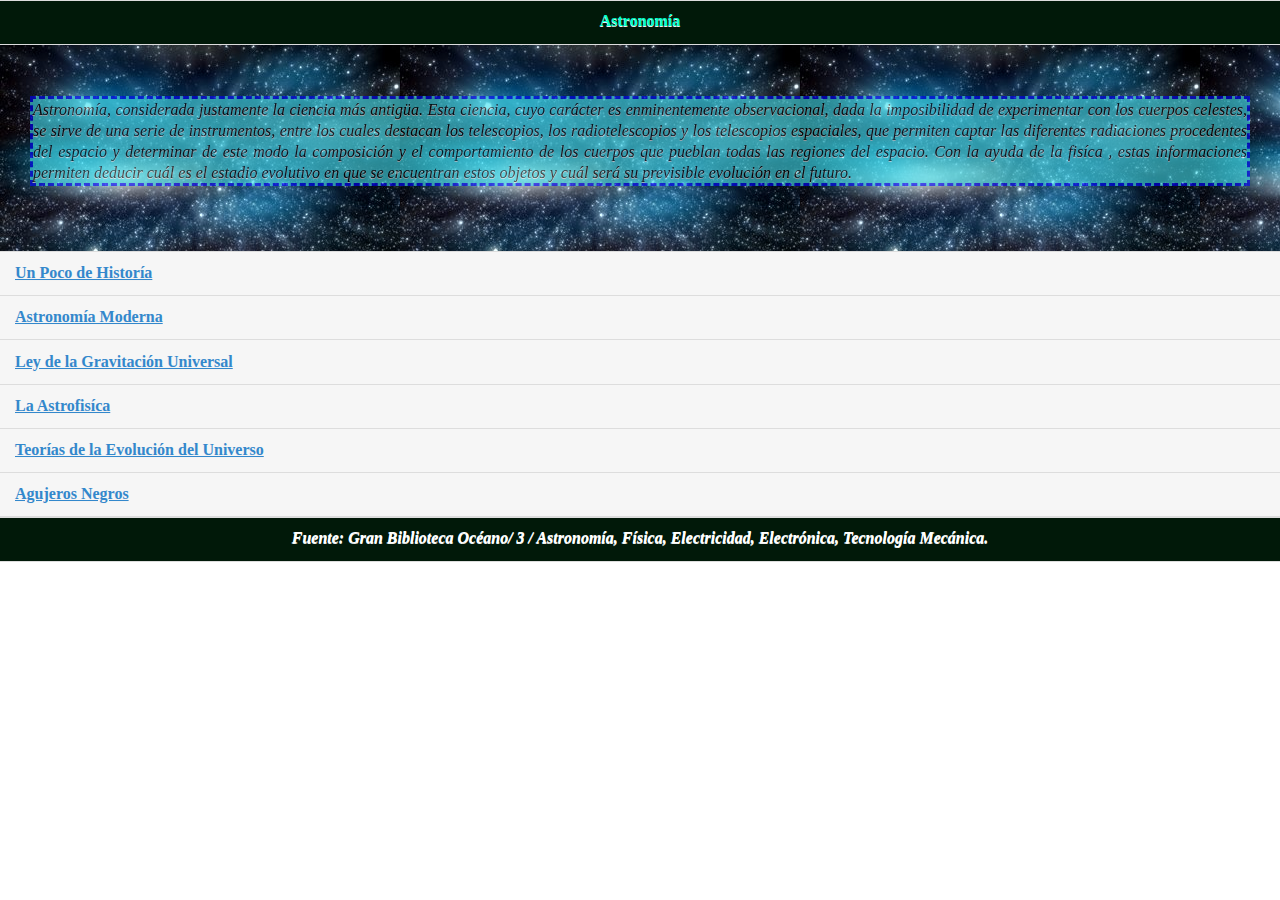
<file: index.html>
<!DOCTYPE html> 
<html>
<head>
<meta charset="utf-8">
<title>ASTRONOMÍA</title>
<link href="jquery-mobile/themes/themes/miestilo2.min.css" rel="stylesheet" type="text/css"/>
<link href="jquery-mobile/jquery.mobile.structure-1.0.min.css" rel="stylesheet" type="text/css"/>
<link href="misestilos.css" rel="stylesheet" type="text/css">
<script src="jquery-mobile/jquery-1.6.4.min.js" type="text/javascript"></script>
<script src="jquery-mobile/jquery.mobile-1.0.min.js" type="text/javascript"></script>
</head> 
<body> 

<div data-role="page" id="page" data-add-back-btn="true" >
	<div data-role="header">
		<h1 class="h1">Astronomía</h1>
	</div>
    <div data-role="content" class="fondo2"> <br>
      <p class="normal2" id="fondo"><span class="normal"><span class="normal3">Astronomía, considerada justamente la ciencia más antigüa. Esta ciencia, cuyo carácter es enminentemente observacional, dada la imposibilidad de experimentar con los cuerpos celestes, se sirve de una serie de instrumentos, entre los cuales destacan los telescopios, los radiotelescopios y los telescopios espaciales, que permiten captar las diferentes radiaciones procedentes del espacio y determinar de este modo la composición y el comportamiento de los cuerpos que pueblan todas las regiones del espacio.
  Con la ayuda de la fisíca , estas informaciones permiten deducir cuál es el estadio evolutivo en que se encuentran estos objetos y cuál será su previsible evolución en el futuro.    </span></span></p>
      <p class="normal2">&nbsp;</p>
  </div>
	<div data-role="content">	
		<ul data-role="listview">
			<li><a href="#page2">Un Poco de Historía</a></li>
            <li><a href="#page3">Astronomía Moderna</a></li>
			<li><a href="#page4">Ley de la Gravitación Universal</a></li>
            <li><a href="#page5">La Astrofisíca</a></li>
            <li><a href="#page6">Teorías de la Evolución del Universo</a></li>
            <li><a href="#page7">Agujeros Negros</a></li>
		</ul>		
	</div>
	<div data-role="footer">
		<h4 class="pie"> Fuente: Gran Biblioteca Océano/ 3 / Astronomía, Física, Electricidad, Electrónica, Tecnología Mecánica.</h4>
	</div>
</div>

<div data-role="page" id="page2" data-add-back-btn="true" >
	<div data-role="header"> 
		<h1 class="h1">Un Poco de Historía</h1>
	</div>
    <div class="fondo1" >
	<div class="normal" data-role="content" id="fondo">
	  <p align="justify" class="normal2"><span class="normal"><span class="normal3"><span class="normal4">La &quot;ciencia de los cielos&quot;, como un día definiera Lucrecio </span></span></span>(98-55 a.C.)<span class="normal"><span class="normal3"><span class="normal4"> la disciplina que en la actualidad conocemos con el nombre de astronomía, ha apasionado al hombre desde los albores de la humanidad, y así lo demuestran restos arqueológicos como los que se conservan en Sonehenge (Reino Unido).Sin embargo esta pasión estuvo largo tiempo mediatizada por la superstinción surgida de lo desconocido y lo grandioso, y por la instrumentalización política de algunos conocimientos rudimentarios, como el que los sacerdotes egipcios tenían respecto a los eclipses.</span></span></span></p>
	  <div align="center"><img src="imagenes/histi.jpg" width="263" height="162" alt="new"></div>
	  <p align="justify"><span class="normal4">La observación directa y la intuición eran los únicos instrumentos que poseían los hombres antiguos para aproximarse al cielo. La orientación y los horarios terrestres surgieron apoyándose precisamente en la obseervación de las posiciones del Sol, la Luna y las estrellas. La carencia de instrumentos que permitieran una aproximación al remoto mundo celeste determinó que la astronomía permaneciera durante siglos como un apéndice de las religiones, o que estuviera durante siglos asociada a la astrología.</span></p>
      <div align="center">
        <p><img src="imagenes/asl.jpg" width="245" height="163" alt="new"></p></div></div>
    </div>
	<div data-role="footer">
	  <h4><span class="pie">Fuente: Gran Biblioteca Océano/ 3 / Astronomía, Física, Electricidad, Electrónica, Tecnología Mecánica.</span></h4>
	</div>
</div>

<div data-role="page" id="page3" data-add-back-btn="true" >
	<div data-role="header">
		<h1 class="h1">Astronomía Moderna</h1>
	</div>
    <div class="fondo1" >
	<div data-role="content" id="fondo">
	  <p><span class="normal4"> Gracias a las investigaciones de Nicolás Copérnico y Galileo, se consideró que la Tierra no era el centro del uuniverso, pero aunque se habían precisado la posición y el movimiento de los planetas en torno al Sol, las estrellas seguían siendo cuerpos lejanos. La determinación de la forma de las órbitas planetarias por Johannes Kepler, sobre la base de miles de datos observacionales recogidos por Tycho Brahe, y la formulación universal por Isaac Newton , entre otros investigadores, dieron lugar a una imagen distinta del universo; pero todavía se necesitaban conocimientos más profundos. El pesimismo impregnó el ámbito de la ciencia.
	  </span>      
	  <div align="center"><img src="imagenes/ft.png" width="324" height="167" alt="new"></div>
	  <p align="center" class="normal4">&nbsp;</p>
	</div>
    </div>
	<div data-role="footer">
		<h4><span class="pie">Fuente: Gran Biblioteca Océano/ 3 / Astronomía, Física, Electricidad, Electrónica, Tecnología Mecánica.</span></h4>
	</div>
</div>

<div data-role="page" id="page4" data-add-back-btn="true" >
	<div data-role="header">
		<h1 class="h1">Ley de la Gravitación Universal</h1>
	</div>
    <div class="fondo1" >
	<div class="normal4" id="fondo" data-role="content">
	  <p align="justify"><span class="normal4"><span class="normal4">Kepler había comprobado que las órbitas planetarias tienen forma elíptica, pero no llegó a explicar por qué motivo los planetas se movían siguiendo este tipo de órbitas alrededor del Sol. La respuesta la proporcionó Isaac Newton</span> </span><span class="normal3">(1642-1727)</span><span class="normal4">, quien completó la formulación de las leyes del movimiento demostrando que las leyes de Kepler eran tan sólo casos particulares de otro conjunto de leyes más generales, conocidas como </span><span class="normal3">Leyes de Newton</span><span class="normal4">, que se enuncian del siguiente modo:</span></p>
      <div align="left">
        <ol>
          <li class="norm">Todo cuerpo permaanece en estado de reposo o de movimiento uniforme en línea recta, hasta que una fuerza le obliga a modificar su estado.</li>
          <li class="norm">El cambio de movimiento es proporcional a la fuerza aplicada y se realiza en la dirección inicial de esta fuerza.</li>
          <li class="norm">A cada acción se opone una reacción igual. O también, las acciones recíprocas entre dos cuerpos son siempre iguales y dirigidas en sentidos contrarios (principio de la acción y la reacción).</li>
        </ol>
      </div>
      <div align="center"><img src="imagenes/l.jpg" width="360" height="179" alt="new"></div>
      <p>&nbsp;</p>
	  <p align="justify" class="normal4"> La más importante 
	    de estas tres leyes es la primera, fundamento del &quot;pricipio de inercia&quot;, según el cual un cuerpo permanece inmóvil o en movimiento si no actúa una fuerza exterior sobre él. De este modo se superaba la idea tolemaica de que con la rotación de la esfera celeste se movían todas las demás esferas internas, de manera que cada esfera transmitía su movimiento a la siguiente.      
      <p align="justify" class="normal4">Newton anunció otra ley que introduce el concepto de una fuerza fundamental o fuerza gravitoria, que explica los movimientos de los cuerpos que pueblan el universo, Dice así:      
	  <p align="justify" class="norm">&quot;Dos cuerpos se atraen de manera directamente proporcional a sus masas y en razón inversa al cuadrado de sus distancias.&quot;
      
	  <p align="justify" class="normal4">Según la célebre anécdota, Newton, al observar la caída de una manzana desde un árbol, intuyó que la fuerza que actuaba sobre la manzana era d ela misma naturaleza que la que existe entre los astros.            
	  <div align="center"><img src="imagenes/grav.jpg" width="335" height="180" alt="new"></div>
	  <p align="center" class="normal4">
	</div>
    </div>
	<div data-role="footer">
		<h4><span class="pie">Fuente: Gran Biblioteca Océano/ 3 / Astronomía, Física, Electricidad, Electrónica, Tecnología Mecánica.</span></h4>
	</div>
</div>

<div data-role="page" id="page5" data-add-back-btn="true" >
	<div data-role="header">
		<h1 class="h1">La Astrofísica</h1>
	</div>
  <div class="fondo1">
	<div class="normal" data-role="content" id="fondo">
	  <p align="justify" class="normal4"><span class="normal4">La unión entre una ciencia</span> experimental, la física, y una ciencia observacional, la astronomía, ha sido una de las simbiosis más fructíferas de la historía de la ciencia moderna. La astronomía se dedica a la observación de los fenómenos y rpocesos que tiene como escenario el firmamento.</p>
	  <p align="justify" class="normal4">Esta observación se centra tanto en los objetos cercanos a la Tierra, es decir, el Sol, los planetas, los cometas, etcétera, como en los cuerpos celestes muy lejanos (galaxías, púlsares, quásares, etc.).</p>
	  <div align="center"><img src="imagenes/astrofisica 2.jpg" width="356" height="189" alt="new"></div>
	  <p align="justify" class="normal4">Por su parte, la física se dedica al estudio en el laboratorio de los fenómenos que afectan a la materia inanimada, tratando de formular leyes sencillas y de validez universal para explicarlos.  </p>
	</div>
  </div>
	<div data-role="footer">
	  <h4><span class="pie">Fuente: Gran Biblioteca Océano/ 3 / Astronomía, Física, Electricidad, Electrónica, Tecnología Mecánica.</span></h4>
	</div>
</div>

<div data-role="page" id="page6" data-add-back-btn="true" >
	<div data-role="header">
		<h1 class="h1">Teorias de la Evolución del Universo</h1>
	</div>
    <div class="fondo1">
	<div class="normal" data-role="content" id="fondo">
	  <h4 class="h4">Universo Estacionario y Universo en Expansión</h4>
	  <p class="normal4">En estas últimas décadas han coexistido básicamente dos teorías: <span class="normal2">La del Universo Estacionario y La del Universo en Expansión.</span></p>
	  <p class="normal4">La primera sostiene que el universo fue y es igual en cualquier parte y en todo tiempo: mientras que las galaxias se alejan y el universo se ensancha, nace nuevo hidrógeno que mantiene constante la densidad media de todo el sistema.</p>
	  <p class="normal4">La segunda, que es la que en la actualidad goza de mayor aceptación entre la mayoría de los científicos, explica la expansión a través del cataclismo inicial provocado por la explosión de un átomo original que contenía concentrada toda la materia y energía del universo actual. Con dicha explosión, más conocida por <span class="normal2">Big-Bang</span> o gran explosión, la materia y la radición energética se propagaron, creando el espacio, es decir, el mismo universo en expansión. </p>
	</div>
    </div>
	<div data-role="footer">
	  <h4><span class="pie">Fuente: Gran Biblioteca Océano/ 3 / Astronomía, Física, Electricidad, Electrónica, Tecnología Mecánica.</span></h4>
	</div>
</div>

<div data-role="page" id="page7" data-add-back-btn="true" >
	<div data-role="header">
		<h1 class="h1">Agujeros Negros</h1>
  </div>
  <div class="fondo1">
	<div class="normal4" id="fondo" data-role="content">
	  <p align="justify" class="normal4">Los llamados <strong>agujeros negros</strong> son cuerpos con un campo gravitatorio muy grande, enorme. No puede escapar ninguna radiación electromagnética ni luminosa, por eso son negros. Están rodeados de una "frontera" esférica que permite que la luz entre pero no salga.</p>
	  <div align="center"><img src="imagenes/agujero.jpg" width="326" height="215" alt="new"></div>
	  <p align="justify" class="normal4">Hay dos tipos de agujeros negros: cuerpos de alta densidad y poca masa concentrada en un espacio muy pequeño, y cuerpos de densidad baja pero masa muy grande, como pasa en los centros de las galaxias.</p>
	  <p class="normal4">Si la masa de una estrella es más de dos veces la del Sol, llega un momento en su ciclo en que ni tan solo los neutrones pueden soportar la gravedad. La estrella se colapsa y se convierte en agujero negro.</p>
	  <h2 class="tit2">Stephen Hawking y los conos luminosos.</h2>
	  <div align="center">
	    <div align="center"><img src="imagenes/prof.jpg" width="306" height="186" alt="new"></div>
	  </div>
	  <p>El científico británico Stephen W. Hawking ha dedicado buena parte de su trabajo al estudio de los agujeros negros. En su libro <strong>Historia del Tiempo</strong> explica cómo, en una estrella que se está colapsando, los conos luminosos que emite empiezan a curvarse en la superficie de la estrella.</p>
	  <p class="normal4">Al hacerse pequeña, el campo gravitatorio crece y los conos de luz se inclinan cada vez más, hasta que ya no pueden escapar. La luz se apaga y se vuelve negro.</p>
	  <p class="normal4">Si un componente de una estrella binaria se convierte en agujero negro, toma material de su compañera. Cuando el remolino se acerca al agujero, se mueve tan deprisa que emite rayos X. Así, aunque no se puede ver, se puede detectar por sus efectos sobre la materia cercana.</p>
	  <p class="normal4">Los agujeros negros no son eternos. Aunque no se escape ninguna radiación, parece que pueden hacerlo algunas partículas atómicas y subatómicas.</p>
	  <p class="normal4">Alguien que observase la formación de un agujero negro desde el exterior, vería una estrella cada vez más pequeña y roja hasta que, finalmente, desaparecería. Su influencia gravitatoria, sin embargo, seguiría intacta.</p>
	  <p class="normal4">Como ocurrió en el Big Bang, también en los agujeros negros se da una singularidad, es decir, las leyes físicas y la capacidad de predicción fallan. En consecuencia, ningún observador externo, si lo hubiese, podría ver qué ocurre dentro.</p>
	  <p class="normal4">Las ecuaciones que intentan explicar una singularidad, como la que se da en los agujeros negros, han de tener en cuenta el espacio y el tiempo. Las singularidades se situarán siempre en el pasado del observador (como el Big Bang) o en su futuro (como los colapsos gravitatorios), pero nunca en el presente. Esta curiosa hipótesis se conoce con el nombre de <em>censura cósmica</em>.</p>
	  <p class="normal4">&nbsp; </p>
	</div>
  </div>
	<div data-role="footer">
		<h4><span class="pie">Fuente: Gran Biblioteca Océano/ 3 / Astronomía, Física, Electricidad, Electrónica, Tecnología Mecánica.</span></h4>
	</div>
</div>

</body>
</html>
</file>
<file: misestilos.css>
@charset "utf-8";
.estilos {
	font-family: Verdana, Geneva, sans-serif;
}
 .normal {
	font-family: "Century Gothic", Gulim;
	font-size: 18px;
	color: #FFF;
	font-weight: bold;
}
.h1 {
	font-family: candara;
	font-size: 36px;
	color: #00FFCC;
}

#fondo
	{
	background: #44E1EE;
	width: auto;
	height: auto;
	margin: 15px 15px;
	border: dashed;
	border-color: #00F;
	opacity: 0.6;
	height: auto;
	}
div.fondo1
{
	width: auto;
	height: auto;
	background:url(imagenes/bvc.jpg);
	border: 2px solid black;
}
.fondo2 {
	background-image:url(imagenes/vsa.jpg);
	width:auto;
	height:auto;
}
.normal2 {
	font-family: "Century Gothic", Gulim;
	font-size: 16px;
	color: #2626EA;
	font-style: italic;
	text-align: justify;
	vertical-align: middle;
	line-height: normal;
	font-weight: lighter;
}
.pie {
	font-style: italic;
	color: #FFF;
}
.normal3 {
	color: #000;
	font-weight: normal;
	font-family: candara;
	text-align: justify;
	font-size: 16px;
}
.normal4 {
	font-family: "Century Gothic", Gulim;
	font-size: 16px;
	color: #FFFFFF;
	font-weight: normal;
	text-align: justify;
}
.norm {
	font-family: candara;
	color: #00F;
	font-style: italic;
}
.h4 {
	font-family: candara;
	font-weight: bold;
	color: #000;
	text-align: center;
	font-size: 24px;
}
.tit2 {
	color: #000;
}
</file>
<file: jquery-mobile/themes/themes/miestilo2.min.css>
/*!
* jQuery Mobile 1.4.5
* Git HEAD hash: 68e55e78b292634d3991c795f06f5e37a512decc <> Date: Fri Oct 31 2014 17:33:30 UTC
* http://jquerymobile.com
*
* Copyright 2010, 2014 jQuery Foundation, Inc. and othercontributors
* Released under the MIT license.
* http://jquery.org/license
*
*/


/* Globals */
/* Font
-----------------------------------------------------------------------------------------------------------*/
html {
	font-size: 100%;
}
body,
input,
select,
textarea,
button,
.ui-btn {
	font-size: 1em;
	line-height: 1.3;
	  font-family: candara /*{global-font-family}*/;
}
legend,
.ui-input-text input,
.ui-input-search input {
	color: inherit;
	text-shadow: inherit;
}
/* Form labels (overrides font-weight bold in bars, and mini font-size) */
.ui-mobile label,
div.ui-controlgroup-label {
	font-weight: normal;
	font-size: 16px;
}
/* Separators
-----------------------------------------------------------------------------------------------------------*/
/* Field contain separator (< 28em) */
.ui-field-contain {
	border-bottom-color: #828282;
	border-bottom-color: rgba(0,0,0,.15);
	border-bottom-width: 1px;
	border-bottom-style: solid;
}
/* Table opt-in classes: strokes between each row, and alternating row stripes */
/* Classes table-stroke and table-stripe are deprecated in 1.4. */
.table-stroke thead th,
.table-stripe thead th,
.table-stripe tbody tr:last-child {
	border-bottom: 1px solid #d6d6d6; /* non-RGBA fallback */
	border-bottom: 1px solid rgba(0,0,0,.1);
}
.table-stroke tbody th,
.table-stroke tbody td {
	border-bottom: 1px solid #e6e6e6; /* non-RGBA fallback  */
	border-bottom: 1px solid rgba(0,0,0,.05);
}
.table-stripe.table-stroke tbody tr:last-child th,
.table-stripe.table-stroke tbody tr:last-child td {
	border-bottom: 0;
}
.table-stripe tbody tr:nth-child(odd) td,
.table-stripe tbody tr:nth-child(odd) th {
	background-color: #eeeeee; /* non-RGBA fallback  */
	background-color: rgba(0,0,0,.04);
}
/* Buttons
-----------------------------------------------------------------------------------------------------------*/
.ui-btn,
label.ui-btn {
	font-weight: bold;
	border-width: 1px;
	border-style: solid;
}
.ui-btn {
	text-decoration: none !important;
}
.ui-btn-active {
	cursor: pointer;
}
/* Corner rounding
-----------------------------------------------------------------------------------------------------------*/
/* Class ui-btn-corner-all deprecated in 1.4 */
.ui-corner-all {
	-webkit-border-radius: .6em /*{global-radii-blocks}*/;
	border-radius: .6em /*{global-radii-blocks}*/;
}
/* Buttons */
.ui-btn-corner-all,
.ui-btn.ui-corner-all,
/* Slider track */
.ui-slider-track.ui-corner-all,
/* Flipswitch */
.ui-flipswitch.ui-corner-all,
/* Count bubble */
.ui-li-count {
	-webkit-border-radius: .3125em /*{global-radii-buttons}*/;
	border-radius: .3125em /*{global-radii-buttons}*/;
}
/* Icon-only buttons */
.ui-btn-icon-notext.ui-btn-corner-all,
.ui-btn-icon-notext.ui-corner-all {
	-webkit-border-radius: 1em;
	border-radius: 1em;
}
/* Radius clip workaround for cleaning up corner trapping */
.ui-btn-corner-all,
.ui-corner-all {
	-webkit-background-clip: padding;
	background-clip: padding-box;
}
/* Popup arrow */
.ui-popup.ui-corner-all > .ui-popup-arrow-guide {
	left: .6em /*{global-radii-blocks}*/;
	right: .6em /*{global-radii-blocks}*/;
	top: .6em /*{global-radii-blocks}*/;
	bottom: .6em /*{global-radii-blocks}*/;
}
/* Shadow
-----------------------------------------------------------------------------------------------------------*/
.ui-shadow {
	-webkit-box-shadow: 0 1px 3px /*{global-box-shadow-size}*/ rgba(0,0,0,.2) /*{global-box-shadow-color}*/;
	-moz-box-shadow: 0 1px 3px /*{global-box-shadow-size}*/ rgba(0,0,0,.2) /*{global-box-shadow-color}*/;
	box-shadow: 0 1px 3px /*{global-box-shadow-size}*/ rgba(0,0,0,.2) /*{global-box-shadow-color}*/;
}
.ui-shadow-inset {
	-webkit-box-shadow: inset 0 1px 3px /*{global-box-shadow-size}*/ rgba(0,0,0,.2) /*{global-box-shadow-color}*/;
	-moz-box-shadow: inset 0 1px 3px /*{global-box-shadow-size}*/ rgba(0,0,0,.2) /*{global-box-shadow-color}*/;
	box-shadow: inset 0 1px 3px /*{global-box-shadow-size}*/ rgba(0,0,0,.2) /*{global-box-shadow-color}*/;
}
.ui-overlay-shadow {
	-webkit-box-shadow: 0 0 12px 		rgba(0,0,0,.6);
	-moz-box-shadow: 0 0 12px 			rgba(0,0,0,.6);
	box-shadow: 0 0 12px 				rgba(0,0,0,.6);
}
/* Icons
-----------------------------------------------------------------------------------------------------------*/
.ui-btn-icon-left:after,
.ui-btn-icon-right:after,
.ui-btn-icon-top:after,
.ui-btn-icon-bottom:after,
.ui-btn-icon-notext:after {
	background-color: #666666 /*{global-icon-color}*/;
	background-color: rgba(0,0,0,.15) /*{global-icon-disc}*/;
	background-position: center center;
	background-repeat: no-repeat;
	-webkit-border-radius: 1em;
	border-radius: 1em;
}
/* Alt icons */
.ui-alt-icon.ui-btn:after,
.ui-alt-icon .ui-btn:after,
html .ui-alt-icon.ui-checkbox-off:after,
html .ui-alt-icon.ui-radio-off:after,
html .ui-alt-icon .ui-checkbox-off:after,
html .ui-alt-icon .ui-radio-off:after {
	background-color: #666666 /*{global-icon-color}*/;
	background-color: rgba(0,0,0,.15) /*{global-icon-disc}*/;
}
/* No disc */
.ui-nodisc-icon.ui-btn:after,
.ui-nodisc-icon .ui-btn:after {
	background-color: transparent;
}
/* Icon shadow */
.ui-shadow-icon.ui-btn:after,
.ui-shadow-icon .ui-btn:after {
	-webkit-box-shadow: 0 1px 0 rgba(255,255,255,.3) /*{global-icon-shadow}*/;
	-moz-box-shadow: 0 1px 0 rgba(255,255,255,.3) /*{global-icon-shadow}*/;
	box-shadow: 0 1px 0 rgba(255,255,255,.3) /*{global-icon-shadow}*/;
}
/* Checkbox and radio */
.ui-btn.ui-checkbox-off:after,
.ui-btn.ui-checkbox-on:after,
.ui-btn.ui-radio-off:after,
.ui-btn.ui-radio-on:after {
	display: block;
	width: 18px;
	height: 18px;
	margin: -9px 2px 0 2px;
}
.ui-checkbox-off:after,
.ui-btn.ui-radio-off:after {
	filter: Alpha(Opacity=30);
	opacity: .3;
}
.ui-btn.ui-checkbox-off:after,
.ui-btn.ui-checkbox-on:after {
	-webkit-border-radius: .1875em;
	border-radius: .1875em;
}
.ui-btn.ui-checkbox-off:after {
	background-color: #666;
	background-color: rgba(0,0,0,.3);
}
.ui-radio .ui-btn.ui-radio-on:after {
	background-image: none;
	background-color: #fff;
	width: 8px;
	height: 8px;
	border-width: 5px;
	border-style: solid; 
}
.ui-alt-icon.ui-btn.ui-radio-on:after,
.ui-alt-icon .ui-btn.ui-radio-on:after {
	background-color: #000;
}
/* Loader */
.ui-icon-loading {
	background: url("images/ajax-loader.gif");
	background-size: 2.875em 2.875em;
}.ui-bar-a,.ui-page-theme-a .ui-bar-inherit,html .ui-bar-a .ui-bar-inherit,html .ui-body-a .ui-bar-inherit,html body .ui-group-theme-a .ui-bar-inherit{background-color:#011909 ;border-color:#dddddd ;color:#333333 ;text-shadow:0  1px  0  #eeeeee ;font-weight:bold;}.ui-bar-a{border-width:1px;border-style:solid;}.ui-overlay-a,.ui-page-theme-a,.ui-page-theme-a .ui-panel-wrapper{background-color:#22ecec ;border-color:#bbbbbb ;color:#333333 ;text-shadow:0  1px  0  #f3f3f3 ;}.ui-body-a,.ui-page-theme-a .ui-body-inherit,html .ui-bar-a .ui-body-inherit,html .ui-body-a .ui-body-inherit,html body .ui-group-theme-a .ui-body-inherit,html .ui-panel-page-container-a{background-color:#ffffff ;border-color:#dddddd ;color:#333333 ;text-shadow:0  1px  0  #f3f3f3 ;}.ui-body-a{border-width:1px;border-style:solid;}.ui-page-theme-a a,html .ui-bar-a a,html .ui-body-a a,html body .ui-group-theme-a a{color:#63e3db ;font-weight:bold;}.ui-page-theme-a a:visited,html .ui-bar-a a:visited,html .ui-body-a a:visited,html body .ui-group-theme-a a:visited{   color:#3388cc ;}.ui-page-theme-a a:hover,html .ui-bar-a a:hover,html .ui-body-a a:hover,html body .ui-group-theme-a a:hover{color:#005599 ;}.ui-page-theme-a a:active,html .ui-bar-a a:active,html .ui-body-a a:active,html body .ui-group-theme-a a:active{color:#005599 ;}.ui-page-theme-a .ui-btn,html .ui-bar-a .ui-btn,html .ui-body-a .ui-btn,html body .ui-group-theme-a .ui-btn,html head + body .ui-btn.ui-btn-a,.ui-page-theme-a .ui-btn:visited,html .ui-bar-a .ui-btn:visited,html .ui-body-a .ui-btn:visited,html body .ui-group-theme-a .ui-btn:visited,html head + body .ui-btn.ui-btn-a:visited{background-color:#50f2ec ;border-color:#dddddd ;color:#333333 ;text-shadow:0  1px  0  #f3f3f3 ;}.ui-page-theme-a .ui-btn:hover,html .ui-bar-a .ui-btn:hover,html .ui-body-a .ui-btn:hover,html body .ui-group-theme-a .ui-btn:hover,html head + body .ui-btn.ui-btn-a:hover{background-color:#ededed ;border-color:#dddddd ;color:#333333 ;text-shadow:0  1px  0  #f3f3f3 ;}.ui-page-theme-a .ui-btn:active,html .ui-bar-a .ui-btn:active,html .ui-body-a .ui-btn:active,html body .ui-group-theme-a .ui-btn:active,html head + body .ui-btn.ui-btn-a:active{background-color:#e8e8e8 ;border-color:#dddddd ;color:#333333 ;text-shadow:0  1px  0  #f3f3f3 ;}.ui-page-theme-a .ui-btn.ui-btn-active,html .ui-bar-a .ui-btn.ui-btn-active,html .ui-body-a .ui-btn.ui-btn-active,html body .ui-group-theme-a .ui-btn.ui-btn-active,html head + body .ui-btn.ui-btn-a.ui-btn-active,.ui-page-theme-a .ui-checkbox-on:after,html .ui-bar-a .ui-checkbox-on:after,html .ui-body-a .ui-checkbox-on:after,html body .ui-group-theme-a .ui-checkbox-on:after,.ui-btn.ui-checkbox-on.ui-btn-a:after,.ui-page-theme-a .ui-flipswitch-active,html .ui-bar-a .ui-flipswitch-active,html .ui-body-a .ui-flipswitch-active,html body .ui-group-theme-a .ui-flipswitch-active,html body .ui-flipswitch.ui-bar-a.ui-flipswitch-active,.ui-page-theme-a .ui-slider-track .ui-btn-active,html .ui-bar-a .ui-slider-track .ui-btn-active,html .ui-body-a .ui-slider-track .ui-btn-active,html body .ui-group-theme-a .ui-slider-track .ui-btn-active,html body div.ui-slider-track.ui-body-a .ui-btn-active{background-color:#3388cc ;border-color:#1c4a70 ;color:#ffffff ;text-shadow:0  1px  0  #005599 ;}.ui-page-theme-a .ui-radio-on:after,html .ui-bar-a .ui-radio-on:after,html .ui-body-a .ui-radio-on:after,html body .ui-group-theme-a .ui-radio-on:after,.ui-btn.ui-radio-on.ui-btn-a:after{border-color:#3388cc ;}.ui-page-theme-a .ui-btn:focus,html .ui-bar-a .ui-btn:focus,html .ui-body-a .ui-btn:focus,html body .ui-group-theme-a .ui-btn:focus,html head + body .ui-btn.ui-btn-a:focus,.ui-page-theme-a .ui-focus,html .ui-bar-a .ui-focus,html .ui-body-a .ui-focus,html body .ui-group-theme-a .ui-focus,html head + body .ui-btn-a.ui-focus,html head + body .ui-body-a.ui-focus{-webkit-box-shadow:0 0 12px #3388cc ;-moz-box-shadow:0 0 12px #3388cc ;box-shadow:0 0 12px #3388cc ;}.ui-bar-b,.ui-page-theme-b .ui-bar-inherit,html .ui-bar-b .ui-bar-inherit,html .ui-body-b .ui-bar-inherit,html body .ui-group-theme-b .ui-bar-inherit{background-color:#e9e9e9 ;border-color:#dddddd ;color:#4712e2 ;text-shadow:0  1px  0  #eeeeee ;font-weight:bold;}.ui-bar-b{border-width:1px;border-style:solid;}.ui-overlay-b,.ui-page-theme-b,.ui-page-theme-b .ui-panel-wrapper{background-color:#f9f9f9 ;border-color:#bbbbbb ;color:#333333 ;text-shadow:0  1px  0  #f3f3f3 ;}.ui-body-b,.ui-page-theme-b .ui-body-inherit,html .ui-bar-b .ui-body-inherit,html .ui-body-b .ui-body-inherit,html body .ui-group-theme-b .ui-body-inherit,html .ui-panel-page-container-b{background-color:#7ec6ec ;border-color:#dddddd ;color:#333333 ;text-shadow:0  1px  0  #f3f3f3 ;}.ui-body-b{border-width:1px;border-style:solid;}.ui-page-theme-b a,html .ui-bar-b a,html .ui-body-b a,html body .ui-group-theme-b a{color:#1f20d1 ;font-weight:bold;}.ui-page-theme-b a:visited,html .ui-bar-b a:visited,html .ui-body-b a:visited,html body .ui-group-theme-b a:visited{   color:#6af1f6 ;}.ui-page-theme-b a:hover,html .ui-bar-b a:hover,html .ui-body-b a:hover,html body .ui-group-theme-b a:hover{color:#005599 ;}.ui-page-theme-b a:active,html .ui-bar-b a:active,html .ui-body-b a:active,html body .ui-group-theme-b a:active{color:#005599 ;}.ui-page-theme-b .ui-btn,html .ui-bar-b .ui-btn,html .ui-body-b .ui-btn,html body .ui-group-theme-b .ui-btn,html head + body .ui-btn.ui-btn-b,.ui-page-theme-b .ui-btn:visited,html .ui-bar-b .ui-btn:visited,html .ui-body-b .ui-btn:visited,html body .ui-group-theme-b .ui-btn:visited,html head + body .ui-btn.ui-btn-b:visited{background-color:#1d0066 ;border-color:#dddddd ;color:#333333 ;text-shadow:0  1px  0  #f3f3f3 ;}.ui-page-theme-b .ui-btn:hover,html .ui-bar-b .ui-btn:hover,html .ui-body-b .ui-btn:hover,html body .ui-group-theme-b .ui-btn:hover,html head + body .ui-btn.ui-btn-b:hover{background-color:#3e27b9 ;border-color:#dddddd ;color:#333333 ;text-shadow:0  1px  0  #f3f3f3 ;}.ui-page-theme-b .ui-btn:active,html .ui-bar-b .ui-btn:active,html .ui-body-b .ui-btn:active,html body .ui-group-theme-b .ui-btn:active,html head + body .ui-btn.ui-btn-b:active{background-color:#e8e8e8 ;border-color:#dddddd ;color:#333333 ;text-shadow:0  1px  0  #f3f3f3 ;}.ui-page-theme-b .ui-btn.ui-btn-active,html .ui-bar-b .ui-btn.ui-btn-active,html .ui-body-b .ui-btn.ui-btn-active,html body .ui-group-theme-b .ui-btn.ui-btn-active,html head + body .ui-btn.ui-btn-b.ui-btn-active,.ui-page-theme-b .ui-checkbox-on:after,html .ui-bar-b .ui-checkbox-on:after,html .ui-body-b .ui-checkbox-on:after,html body .ui-group-theme-b .ui-checkbox-on:after,.ui-btn.ui-checkbox-on.ui-btn-b:after,.ui-page-theme-b .ui-flipswitch-active,html .ui-bar-b .ui-flipswitch-active,html .ui-body-b .ui-flipswitch-active,html body .ui-group-theme-b .ui-flipswitch-active,html body .ui-flipswitch.ui-bar-b.ui-flipswitch-active,.ui-page-theme-b .ui-slider-track .ui-btn-active,html .ui-bar-b .ui-slider-track .ui-btn-active,html .ui-body-b .ui-slider-track .ui-btn-active,html body .ui-group-theme-b .ui-slider-track .ui-btn-active,html body div.ui-slider-track.ui-body-b .ui-btn-active{background-color:#3388cc ;border-color:#1c4a70 ;color:#ffffff ;text-shadow:0  1px  0  #005599 ;}.ui-page-theme-b .ui-radio-on:after,html .ui-bar-b .ui-radio-on:after,html .ui-body-b .ui-radio-on:after,html body .ui-group-theme-b .ui-radio-on:after,.ui-btn.ui-radio-on.ui-btn-b:after{border-color:#3388cc ;}.ui-page-theme-b .ui-btn:focus,html .ui-bar-b .ui-btn:focus,html .ui-body-b .ui-btn:focus,html body .ui-group-theme-b .ui-btn:focus,html head + body .ui-btn.ui-btn-b:focus,.ui-page-theme-b .ui-focus,html .ui-bar-b .ui-focus,html .ui-body-b .ui-focus,html body .ui-group-theme-b .ui-focus,html head + body .ui-btn-b.ui-focus,html head + body .ui-body-b.ui-focus{-webkit-box-shadow:0 0 12px #3388cc ;-moz-box-shadow:0 0 12px #3388cc ;box-shadow:0 0 12px #3388cc ;}.ui-bar-c,.ui-page-theme-c .ui-bar-inherit,html .ui-bar-c .ui-bar-inherit,html .ui-body-c .ui-bar-inherit,html body .ui-group-theme-c .ui-bar-inherit{background-color:#e9e9e9 ;border-color:#dddddd ;color:#333333 ;text-shadow:0  1px  0  #eeeeee ;font-weight:bold;}.ui-bar-c{border-width:1px;border-style:solid;}.ui-overlay-c,.ui-page-theme-c,.ui-page-theme-c .ui-panel-wrapper{background-color:#f9f9f9 ;border-color:#bbbbbb ;color:#333333 ;text-shadow:0  1px  0  #f3f3f3 ;}.ui-body-c,.ui-page-theme-c .ui-body-inherit,html .ui-bar-c .ui-body-inherit,html .ui-body-c .ui-body-inherit,html body .ui-group-theme-c .ui-body-inherit,html .ui-panel-page-container-c{background-color:#ffffff ;border-color:#dddddd ;color:#333333 ;text-shadow:0  1px  0  #f3f3f3 ;}.ui-body-c{border-width:1px;border-style:solid;}.ui-page-theme-c a,html .ui-bar-c a,html .ui-body-c a,html body .ui-group-theme-c a{color:#3388cc ;font-weight:bold;}.ui-page-theme-c a:visited,html .ui-bar-c a:visited,html .ui-body-c a:visited,html body .ui-group-theme-c a:visited{   color:#3388cc ;}.ui-page-theme-c a:hover,html .ui-bar-c a:hover,html .ui-body-c a:hover,html body .ui-group-theme-c a:hover{color:#005599 ;}.ui-page-theme-c a:active,html .ui-bar-c a:active,html .ui-body-c a:active,html body .ui-group-theme-c a:active{color:#005599 ;}.ui-page-theme-c .ui-btn,html .ui-bar-c .ui-btn,html .ui-body-c .ui-btn,html body .ui-group-theme-c .ui-btn,html head + body .ui-btn.ui-btn-c,.ui-page-theme-c .ui-btn:visited,html .ui-bar-c .ui-btn:visited,html .ui-body-c .ui-btn:visited,html body .ui-group-theme-c .ui-btn:visited,html head + body .ui-btn.ui-btn-c:visited{background-color:#f6f6f6 ;border-color:#dddddd ;color:#333333 ;text-shadow:0  1px  0  #f3f3f3 ;}.ui-page-theme-c .ui-btn:hover,html .ui-bar-c .ui-btn:hover,html .ui-body-c .ui-btn:hover,html body .ui-group-theme-c .ui-btn:hover,html head + body .ui-btn.ui-btn-c:hover{background-color:#ededed ;border-color:#dddddd ;color:#333333 ;text-shadow:0  1px  0  #f3f3f3 ;}.ui-page-theme-c .ui-btn:active,html .ui-bar-c .ui-btn:active,html .ui-body-c .ui-btn:active,html body .ui-group-theme-c .ui-btn:active,html head + body .ui-btn.ui-btn-c:active{background-color:#e8e8e8 ;border-color:#dddddd ;color:#333333 ;text-shadow:0  1px  0  #f3f3f3 ;}.ui-page-theme-c .ui-btn.ui-btn-active,html .ui-bar-c .ui-btn.ui-btn-active,html .ui-body-c .ui-btn.ui-btn-active,html body .ui-group-theme-c .ui-btn.ui-btn-active,html head + body .ui-btn.ui-btn-c.ui-btn-active,.ui-page-theme-c .ui-checkbox-on:after,html .ui-bar-c .ui-checkbox-on:after,html .ui-body-c .ui-checkbox-on:after,html body .ui-group-theme-c .ui-checkbox-on:after,.ui-btn.ui-checkbox-on.ui-btn-c:after,.ui-page-theme-c .ui-flipswitch-active,html .ui-bar-c .ui-flipswitch-active,html .ui-body-c .ui-flipswitch-active,html body .ui-group-theme-c .ui-flipswitch-active,html body .ui-flipswitch.ui-bar-c.ui-flipswitch-active,.ui-page-theme-c .ui-slider-track .ui-btn-active,html .ui-bar-c .ui-slider-track .ui-btn-active,html .ui-body-c .ui-slider-track .ui-btn-active,html body .ui-group-theme-c .ui-slider-track .ui-btn-active,html body div.ui-slider-track.ui-body-c .ui-btn-active{background-color:#3388cc ;border-color:#1c4a70 ;color:#ffffff ;text-shadow:0  1px  0  #005599 ;}.ui-page-theme-c .ui-radio-on:after,html .ui-bar-c .ui-radio-on:after,html .ui-body-c .ui-radio-on:after,html body .ui-group-theme-c .ui-radio-on:after,.ui-btn.ui-radio-on.ui-btn-c:after{border-color:#3388cc ;}.ui-page-theme-c .ui-btn:focus,html .ui-bar-c .ui-btn:focus,html .ui-body-c .ui-btn:focus,html body .ui-group-theme-c .ui-btn:focus,html head + body .ui-btn.ui-btn-c:focus,.ui-page-theme-c .ui-focus,html .ui-bar-c .ui-focus,html .ui-body-c .ui-focus,html body .ui-group-theme-c .ui-focus,html head + body .ui-btn-c.ui-focus,html head + body .ui-body-c.ui-focus{-webkit-box-shadow:0 0 12px #3388cc ;-moz-box-shadow:0 0 12px #3388cc ;box-shadow:0 0 12px #3388cc ;}.ui-bar-d,.ui-page-theme-d .ui-bar-inherit,html .ui-bar-d .ui-bar-inherit,html .ui-body-d .ui-bar-inherit,html body .ui-group-theme-d .ui-bar-inherit{background-color:#4d2ad5 ;border-color:#dddddd ;color:#333333 ;text-shadow:0  1px  0  #eeeeee ;font-weight:bold;}.ui-bar-d{border-width:1px;border-style:solid;}.ui-overlay-d,.ui-page-theme-d,.ui-page-theme-d .ui-panel-wrapper{background-color:#22ecec ;border-color:#bbbbbb ;color:#333333 ;text-shadow:0  1px  0  #f3f3f3 ;}.ui-body-d,.ui-page-theme-d .ui-body-inherit,html .ui-bar-d .ui-body-inherit,html .ui-body-d .ui-body-inherit,html body .ui-group-theme-d .ui-body-inherit,html .ui-panel-page-container-d{background-color:#ffffff ;border-color:#dddddd ;color:#333333 ;text-shadow:0  1px  0  #f3f3f3 ;}.ui-body-d{border-width:1px;border-style:solid;}.ui-page-theme-d a,html .ui-bar-d a,html .ui-body-d a,html body .ui-group-theme-d a{color:#63e3db ;font-weight:bold;}.ui-page-theme-d a:visited,html .ui-bar-d a:visited,html .ui-body-d a:visited,html body .ui-group-theme-d a:visited{   color:#3388cc ;}.ui-page-theme-d a:hover,html .ui-bar-d a:hover,html .ui-body-d a:hover,html body .ui-group-theme-d a:hover{color:#005599 ;}.ui-page-theme-d a:active,html .ui-bar-d a:active,html .ui-body-d a:active,html body .ui-group-theme-d a:active{color:#005599 ;}.ui-page-theme-d .ui-btn,html .ui-bar-d .ui-btn,html .ui-body-d .ui-btn,html body .ui-group-theme-d .ui-btn,html head + body .ui-btn.ui-btn-d,.ui-page-theme-d .ui-btn:visited,html .ui-bar-d .ui-btn:visited,html .ui-body-d .ui-btn:visited,html body .ui-group-theme-d .ui-btn:visited,html head + body .ui-btn.ui-btn-d:visited{background-color:#070709 ;border-color:#dddddd ;color:#333333 ;text-shadow:0  1px  0  #f3f3f3 ;}.ui-page-theme-d .ui-btn:hover,html .ui-bar-d .ui-btn:hover,html .ui-body-d .ui-btn:hover,html body .ui-group-theme-d .ui-btn:hover,html head + body .ui-btn.ui-btn-d:hover{background-color:#ededed ;border-color:#dddddd ;color:#333333 ;text-shadow:0  1px  0  #f3f3f3 ;}.ui-page-theme-d .ui-btn:active,html .ui-bar-d .ui-btn:active,html .ui-body-d .ui-btn:active,html body .ui-group-theme-d .ui-btn:active,html head + body .ui-btn.ui-btn-d:active{background-color:#e8e8e8 ;border-color:#dddddd ;color:#333333 ;text-shadow:0  1px  0  #f3f3f3 ;}.ui-page-theme-d .ui-btn.ui-btn-active,html .ui-bar-d .ui-btn.ui-btn-active,html .ui-body-d .ui-btn.ui-btn-active,html body .ui-group-theme-d .ui-btn.ui-btn-active,html head + body .ui-btn.ui-btn-d.ui-btn-active,.ui-page-theme-d .ui-checkbox-on:after,html .ui-bar-d .ui-checkbox-on:after,html .ui-body-d .ui-checkbox-on:after,html body .ui-group-theme-d .ui-checkbox-on:after,.ui-btn.ui-checkbox-on.ui-btn-d:after,.ui-page-theme-d .ui-flipswitch-active,html .ui-bar-d .ui-flipswitch-active,html .ui-body-d .ui-flipswitch-active,html body .ui-group-theme-d .ui-flipswitch-active,html body .ui-flipswitch.ui-bar-d.ui-flipswitch-active,.ui-page-theme-d .ui-slider-track .ui-btn-active,html .ui-bar-d .ui-slider-track .ui-btn-active,html .ui-body-d .ui-slider-track .ui-btn-active,html body .ui-group-theme-d .ui-slider-track .ui-btn-active,html body div.ui-slider-track.ui-body-d .ui-btn-active{background-color:#3388cc ;border-color:#1c4a70 ;color:#ffffff ;text-shadow:0  1px  0  #005599 ;}.ui-page-theme-d .ui-radio-on:after,html .ui-bar-d .ui-radio-on:after,html .ui-body-d .ui-radio-on:after,html body .ui-group-theme-d .ui-radio-on:after,.ui-btn.ui-radio-on.ui-btn-d:after{border-color:#3388cc ;}.ui-page-theme-d .ui-btn:focus,html .ui-bar-d .ui-btn:focus,html .ui-body-d .ui-btn:focus,html body .ui-group-theme-d .ui-btn:focus,html head + body .ui-btn.ui-btn-d:focus,.ui-page-theme-d .ui-focus,html .ui-bar-d .ui-focus,html .ui-body-d .ui-focus,html body .ui-group-theme-d .ui-focus,html head + body .ui-btn-d.ui-focus,html head + body .ui-body-d.ui-focus{-webkit-box-shadow:0 0 12px #3388cc ;-moz-box-shadow:0 0 12px #3388cc ;box-shadow:0 0 12px #3388cc ;}.ui-disabled,.ui-state-disabled,button[disabled],.ui-select .ui-btn.ui-state-disabled{filter:Alpha(Opacity=30);opacity:.3;cursor:default !important;pointer-events:none;}.ui-btn:focus,.ui-btn.ui-focus{outline:0;}.ui-noboxshadow .ui-shadow,.ui-noboxshadow .ui-shadow-inset,.ui-noboxshadow .ui-overlay-shadow,.ui-noboxshadow .ui-shadow-icon.ui-btn:after,.ui-noboxshadow .ui-shadow-icon .ui-btn:after,.ui-noboxshadow .ui-focus,.ui-noboxshadow .ui-btn:focus,.ui-noboxshadow  input:focus,.ui-noboxshadow .ui-panel{-webkit-box-shadow:none !important;-moz-box-shadow:none !important;box-shadow:none !important;}.ui-noboxshadow .ui-btn:focus,.ui-noboxshadow .ui-focus{outline-width:1px;outline-style:auto;}
</file>
